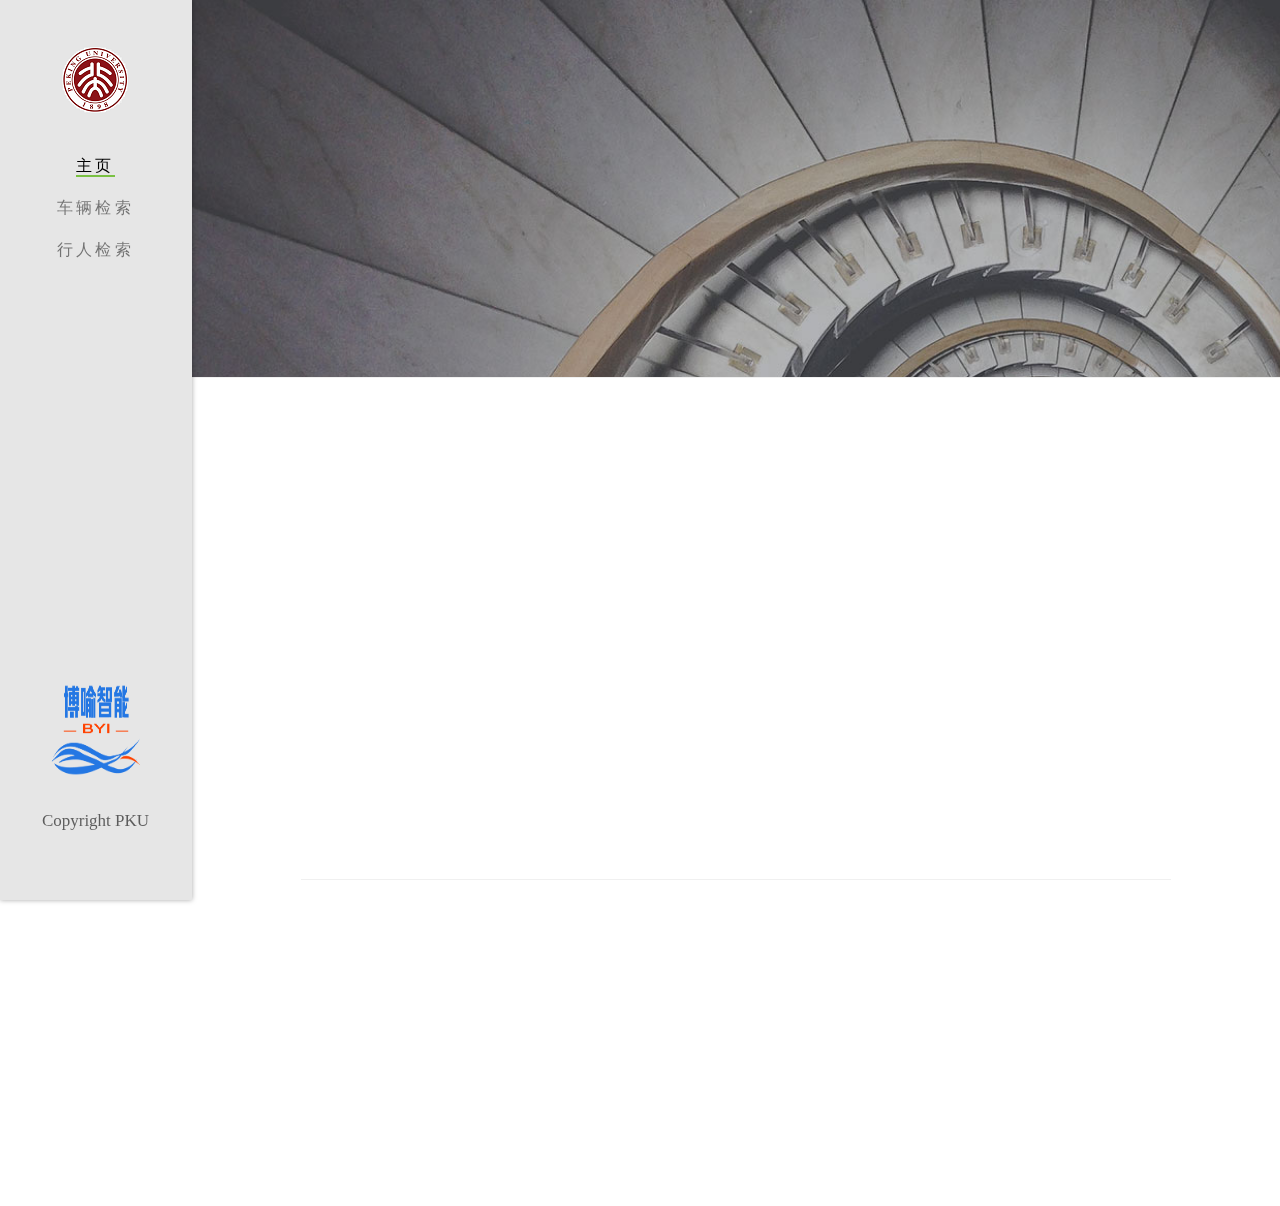
<file: index.html>
<!DOCTYPE html>
<!--[if lt IE 7]>      <html class="no-js lt-ie9 lt-ie8 lt-ie7"> <![endif]-->
<!--[if IE 7]>         <html class="no-js lt-ie9 lt-ie8"> <![endif]-->
<!--[if IE 8]>         <html class="no-js lt-ie9"> <![endif]-->
<!--[if gt IE 8]><!--> <html class="no-js"> <!--<![endif]-->
	<head>
	<meta charset="utf-8">
	<meta http-equiv="X-UA-Compatible" content="IE=edge">
	<title>IDM SYSTEM</title>
	<meta name="viewport" content="width=device-width, initial-scale=1">
	<meta name="description" content="Free HTML5 Website Template by FreeHTML5.co" />
	<meta name="keywords" content="free html5, free template, free bootstrap, free website template, html5, css3, mobile first, responsive" />
  	<!-- Facebook and Twitter integration -->
	<meta property="og:title" content=""/>
	<meta property="og:image" content=""/>
	<meta property="og:url" content=""/>
	<meta property="og:site_name" content=""/>
	<meta property="og:description" content=""/>
	<meta name="twitter:title" content="" />
	<meta name="twitter:image" content="" />
	<meta name="twitter:url" content="" />
	<meta name="twitter:card" content="" />

	<!-- Place favicon.ico and apple-touch-icon.png in the root directory -->
	<link rel="shortcut icon" href="favicon.ico">

	<link href='https://fonts.googleapis.com/css?family=Roboto:400,300,600,400italic,700' rel='stylesheet' type='text/css'>
	<link href='https://fonts.googleapis.com/css?family=Montserrat:400,700' rel='stylesheet' type='text/css'>
	
	<!-- Animate.css -->
	<link rel="stylesheet" href="css/animate.css">
	<!-- Icomoon Icon Fonts-->
	<link rel="stylesheet" href="css/icomoon.css">
	<!-- Bootstrap  -->
	<link rel="stylesheet" href="css/bootstrap.css">
	<!-- Owl Carousel -->
	<link rel="stylesheet" href="css/owl.carousel.min.css">
	<link rel="stylesheet" href="css/owl.theme.default.min.css">
	<!-- Theme style  -->
	<link rel="stylesheet" href="css/style.css">
	<link rel="stylesheet" href="css/cns.css">

	<!-- Modernizr JS -->
	<script src="js/modernizr-2.6.2.min.js"></script>
	<!-- FOR IE9 below -->
	<!--[if lt IE 9]>
	<script src="js/respond.min.js"></script>
	<![endif]-->

	</head>
	<body>
	<div id="fh5co-page">
		<a id="change-contain" href="#" class="js-fh5co-nav-toggle fh5co-nav-toggle"><i></i></a>
		<aside id="fh5co-aside" role="complementary" class="border js-fullheight">

			<h1 id="fh5co-logo"><a href="index.html"><img src="images/logo-colored.png" alt="Free HTML5 Bootstrap Website Template"></a></h1>
			<nav id="fh5co-main-menu" role="navigation">
				<ul>
					<li class="fh5co-active"><a href="index.html">主页</a></li>
					<li><a href="vehicle.html">车辆检索</a></li>
					<li><a href="personMap.html">行人检索</a></li>

				</ul>
			</nav>

			<div class="fh5co-footer" style="margin-bottom: 50px">
				<h1 id="fh5co-boyu-logo">
					<a href="index.html">
						<img src="images/boyu.png" style="width:100px;height: 100px">
					</a>
				</h1>
			</div>

			<div class="fh5co-footer">
				<p>Copyright PKU</p>
				<!--<ul>-->
					<!--<li><a href="#"><i class="icon-facebook"></i></a></li>-->
					<!--<li><a href="#"><i class="icon-twitter"></i></a></li>-->
					<!--<li><a href="#"><i class="icon-instagram"></i></a></li>-->
					<!--<li><a href="#"><i class="icon-linkedin"></i></a></li>-->
				<!--</ul>-->
			</div>

		</aside>


		<div id="fh5co-main">

			<!-- -->
			<div class="fh5co-counters fh5co-border-bottom" style="background-image: url(images/hero.jpg);" data-stellar-background-ratio="0.5" id="counter-animate">
				<div class="fh5co-narrow-content animate-box">
					<div class="row" >
						<div class="col-md-4 text-center">
							<span id="data" class="fh5co-counter js-counter" data-from="0" data-to="2" data-speed="1000" data-refresh-interval="50"></span>
							<span class="fh5co-counter-label" style="font-size: 20px;font-family: 'Droid Sans Mono'">数据库</span>
						</div>
						<div class="col-md-4 text-center">
							<span id="count" class="fh5co-counter js-counter" data-from="0" data-to="10000000" data-speed="1000" data-refresh-interval="50"></span>
							<span class="fh5co-counter-label" style="font-size: 20px;font-family: 'Droid Sans Mono'">图片</span>
						</div>
						<div class="col-md-4 text-center">
							<span class="fh5co-counter js-counter" data-from="0" data-to="15" data-speed="1000" data-refresh-interval="50"></span>
							<span class="fh5co-counter-label" style="font-size: 20px;font-family: 'Droid Sans Mono'">计算次数</span>
						</div>
					</div>
				</div>
			</div>

			<div class="fh5co-narrow-content fh5co-border-bottom">
				<h2 class="fh5co-heading animate-box" data-animate-effect="fadeInLeft">功能介绍</h2>
				<div class="row">
					<div class="col-md-6">
						<div class="fh5co-feature animate-box" data-animate-effect="fadeInLeft">
							<div class="fh5co-icon">
								<i class="icon-strategy"></i>
							</div>
							<div class="fh5co-text">
								<h3>图片列表</h3>
								<p>展示现有索引数据和原始图片数据</p>
							</div>
						</div>
					</div>
					<div class="col-md-6">
						<div class="fh5co-feature animate-box" data-animate-effect="fadeInLeft">
							<div class="fh5co-icon">
								<i class="icon-telescope"></i>
							</div>
							<div class="fh5co-text">
								<h3>图片上传</h3>
								<p>上传图片数据，建立索引</p>
							</div>
						</div>
					</div>
					<div class="col-md-6">
						<div class="fh5co-feature animate-box" data-animate-effect="fadeInLeft">
							<div class="fh5co-icon">
								<i class="icon-circle-compass"></i>
							</div>
							<div class="fh5co-text">
								<h3>检索功能</h3>
								<p>检索和检测图片</p>
							</div>
						</div>
					</div>
				</div>
			</div>

			<div class="fh5co-narrow-content">
				<div class="row">
					<div class="col-md-4 animate-box" data-animate-effect="fadeInLeft">
						<h1 class="fh5co-heading-colored">相关合作和交流</h1>
					</div>
				</div>
				<div class="row">
					<div class="col-md-12 animate-box" data-animate-effect="fadeInLeft" >
						<p class="fh5co-lead"></p>
						<div style="text-align:right">
							<p><a href="#" class="btn btn-primary btn-outline">更多</a></p>
						</div>
					</div>

				</div>
			</div>

		</div>
	</div>

	<!-- jQuery -->
	<script src="js/jquery.min.js"></script>
	<!-- jQuery Easing -->
	<script src="js/jquery.easing.1.3.js"></script>
	<!-- Bootstrap -->
	<script src="js/bootstrap.min.js"></script>
	<!-- Carousel -->
	<script src="js/owl.carousel.min.js"></script>
	<!-- Stellar -->
	<script src="js/jquery.stellar.min.js"></script>
	<!-- Waypoints -->
	<script src="js/jquery.waypoints.min.js"></script>
	<!-- Counters -->
	<script src="js/jquery.countTo.js"></script>
	
	
	<!-- MAIN JS -->
	<script src="js/main.js"></script>
	<script src="dataJs/index.js"></script>
	</body>
</html>
</file>
<file: css/icomoon.css>
@font-face {
    font-family: 'icomoon';
    src:    url('../fonts/icomoon/icomoon.eot?195opb');
    src:    url('../fonts/icomoon/icomoon.eot?195opb#iefix') format('embedded-opentype'),
        url('../fonts/icomoon/icomoon.ttf?195opb') format('truetype'),
        url('../fonts/icomoon/icomoon.woff?195opb') format('woff'),
        url('../fonts/icomoon/icomoon.svg?195opb#icomoon') format('svg');
    font-weight: normal;
    font-style: normal;
}

[class^="icon-"], [class*=" icon-"] {
    /* use !important to prevent issues with browser extensions that change fonts */
    font-family: 'icomoon' !important;
    speak: none;
    font-style: normal;
    font-weight: normal;
    font-variant: normal;
    text-transform: none;
    line-height: 1;

    /* Better Font Rendering =========== */
    -webkit-font-smoothing: antialiased;
    -moz-osx-font-smoothing: grayscale;
}

.icon-glass:before {
    content: "\f000";
}
.icon-music:before {
    content: "\f001";
}
.icon-search:before {
    content: "\f002";
}
.icon-envelope-o:before {
    content: "\f003";
}
.icon-heart:before {
    content: "\f004";
}
.icon-star:before {
    content: "\f005";
}
.icon-star-o:before {
    content: "\f006";
}
.icon-user:before {
    content: "\f007";
}
.icon-film:before {
    content: "\f008";
}
.icon-th-large:before {
    content: "\f009";
}
.icon-th:before {
    content: "\f00a";
}
.icon-th-list:before {
    content: "\f00b";
}
.icon-check:before {
    content: "\f00c";
}
.icon-close:before {
    content: "\f00d";
}
.icon-remove:before {
    content: "\f00d";
}
.icon-times:before {
    content: "\f00d";
}
.icon-search-plus:before {
    content: "\f00e";
}
.icon-search-minus:before {
    content: "\f010";
}
.icon-power-off:before {
    content: "\f011";
}
.icon-signal:before {
    content: "\f012";
}
.icon-cog:before {
    content: "\f013";
}
.icon-gear:before {
    content: "\f013";
}
.icon-trash-o:before {
    content: "\f014";
}
.icon-home:before {
    content: "\f015";
}
.icon-file-o:before {
    content: "\f016";
}
.icon-clock-o:before {
    content: "\f017";
}
.icon-road:before {
    content: "\f018";
}
.icon-download:before {
    content: "\f019";
}
.icon-arrow-circle-o-down:before {
    content: "\f01a";
}
.icon-arrow-circle-o-up:before {
    content: "\f01b";
}
.icon-inbox:before {
    content: "\f01c";
}
.icon-play-circle-o:before {
    content: "\f01d";
}
.icon-repeat:before {
    content: "\f01e";
}
.icon-rotate-right:before {
    content: "\f01e";
}
.icon-refresh:before {
    content: "\f021";
}
.icon-list-alt:before {
    content: "\f022";
}
.icon-lock:before {
    content: "\f023";
}
.icon-flag:before {
    content: "\f024";
}
.icon-headphones:before {
    content: "\f025";
}
.icon-volume-off:before {
    content: "\f026";
}
.icon-volume-down:before {
    content: "\f027";
}
.icon-volume-up:before {
    content: "\f028";
}
.icon-qrcode:before {
    content: "\f029";
}
.icon-barcode:before {
    content: "\f02a";
}
.icon-tag:before {
    content: "\f02b";
}
.icon-tags:before {
    content: "\f02c";
}
.icon-book:before {
    content: "\f02d";
}
.icon-bookmark:before {
    content: "\f02e";
}
.icon-print:before {
    content: "\f02f";
}
.icon-camera:before {
    content: "\f030";
}
.icon-font:before {
    content: "\f031";
}
.icon-bold:before {
    content: "\f032";
}
.icon-italic:before {
    content: "\f033";
}
.icon-text-height:before {
    content: "\f034";
}
.icon-text-width:before {
    content: "\f035";
}
.icon-align-left:before {
    content: "\f036";
}
.icon-align-center:before {
    content: "\f037";
}
.icon-align-right:before {
    content: "\f038";
}
.icon-align-justify:before {
    content: "\f039";
}
.icon-list:before {
    content: "\f03a";
}
.icon-dedent:before {
    content: "\f03b";
}
.icon-outdent:before {
    content: "\f03b";
}
.icon-indent:before {
    content: "\f03c";
}
.icon-video-camera:before {
    content: "\f03d";
}
.icon-image:before {
    content: "\f03e";
}
.icon-photo:before {
    content: "\f03e";
}
.icon-picture-o:before {
    content: "\f03e";
}
.icon-pencil:before {
    content: "\f040";
}
.icon-map-marker:before {
    content: "\f041";
}
.icon-adjust:before {
    content: "\f042";
}
.icon-tint:before {
    content: "\f043";
}
.icon-edit:before {
    content: "\f044";
}
.icon-pencil-square-o:before {
    content: "\f044";
}
.icon-share-square-o:before {
    content: "\f045";
}
.icon-check-square-o:before {
    content: "\f046";
}
.icon-arrows:before {
    content: "\f047";
}
.icon-step-backward:before {
    content: "\f048";
}
.icon-fast-backward:before {
    content: "\f049";
}
.icon-backward:before {
    content: "\f04a";
}
.icon-play:before {
    content: "\f04b";
}
.icon-pause:before {
    content: "\f04c";
}
.icon-stop:before {
    content: "\f04d";
}
.icon-forward:before {
    content: "\f04e";
}
.icon-fast-forward:before {
    content: "\f050";
}
.icon-step-forward:before {
    content: "\f051";
}
.icon-eject:before {
    content: "\f052";
}
.icon-chevron-left:before {
    content: "\f053";
}
.icon-chevron-right:before {
    content: "\f054";
}
.icon-plus-circle:before {
    content: "\f055";
}
.icon-minus-circle:before {
    content: "\f056";
}
.icon-times-circle:before {
    content: "\f057";
}
.icon-check-circle:before {
    content: "\f058";
}
.icon-question-circle:before {
    content: "\f059";
}
.icon-info-circle:before {
    content: "\f05a";
}
.icon-crosshairs:before {
    content: "\f05b";
}
.icon-times-circle-o:before {
    content: "\f05c";
}
.icon-check-circle-o:before {
    content: "\f05d";
}
.icon-ban:before {
    content: "\f05e";
}
.icon-arrow-left:before {
    content: "\f060";
}
.icon-arrow-right:before {
    content: "\f061";
}
.icon-arrow-up:before {
    content: "\f062";
}
.icon-arrow-down:before {
    content: "\f063";
}
.icon-mail-forward:before {
    content: "\f064";
}
.icon-share:before {
    content: "\f064";
}
.icon-expand:before {
    content: "\f065";
}
.icon-compress:before {
    content: "\f066";
}
.icon-plus:before {
    content: "\f067";
}
.icon-minus:before {
    content: "\f068";
}
.icon-asterisk:before {
    content: "\f069";
}
.icon-exclamation-circle:before {
    content: "\f06a";
}
.icon-gift:before {
    content: "\f06b";
}
.icon-leaf:before {
    content: "\f06c";
}
.icon-fire:before {
    content: "\f06d";
}
.icon-eye:before {
    content: "\f06e";
}
.icon-eye-slash:before {
    content: "\f070";
}
.icon-exclamation-triangle:before {
    content: "\f071";
}
.icon-warning:before {
    content: "\f071";
}
.icon-plane:before {
    content: "\f072";
}
.icon-calendar:before {
    content: "\f073";
}
.icon-random:before {
    content: "\f074";
}
.icon-comment:before {
    content: "\f075";
}
.icon-magnet:before {
    content: "\f076";
}
.icon-chevron-up:before {
    content: "\f077";
}
.icon-chevron-down:before {
    content: "\f078";
}
.icon-retweet:before {
    content: "\f079";
}
.icon-shopping-cart:before {
    content: "\f07a";
}
.icon-folder:before {
    content: "\f07b";
}
.icon-folder-open:before {
    content: "\f07c";
}
.icon-arrows-v:before {
    content: "\f07d";
}
.icon-arrows-h:before {
    content: "\f07e";
}
.icon-bar-chart:before {
    content: "\f080";
}
.icon-bar-chart-o:before {
    content: "\f080";
}
.icon-twitter-square:before {
    content: "\f081";
}
.icon-facebook-square:before {
    content: "\f082";
}
.icon-camera-retro:before {
    content: "\f083";
}
.icon-key:before {
    content: "\f084";
}
.icon-cogs:before {
    content: "\f085";
}
.icon-gears:before {
    content: "\f085";
}
.icon-comments:before {
    content: "\f086";
}
.icon-thumbs-o-up:before {
    content: "\f087";
}
.icon-thumbs-o-down:before {
    content: "\f088";
}
.icon-star-half:before {
    content: "\f089";
}
.icon-heart-o:before {
    content: "\f08a";
}
.icon-sign-out:before {
    content: "\f08b";
}
.icon-linkedin-square:before {
    content: "\f08c";
}
.icon-thumb-tack:before {
    content: "\f08d";
}
.icon-external-link:before {
    content: "\f08e";
}
.icon-sign-in:before {
    content: "\f090";
}
.icon-trophy:before {
    content: "\f091";
}
.icon-github-square:before {
    content: "\f092";
}
.icon-upload:before {
    content: "\f093";
}
.icon-lemon-o:before {
    content: "\f094";
}
.icon-phone:before {
    content: "\f095";
}
.icon-square-o:before {
    content: "\f096";
}
.icon-bookmark-o:before {
    content: "\f097";
}
.icon-phone-square:before {
    content: "\f098";
}
.icon-twitter:before {
    content: "\f099";
}
.icon-facebook:before {
    content: "\f09a";
}
.icon-facebook-f:before {
    content: "\f09a";
}
.icon-github:before {
    content: "\f09b";
}
.icon-unlock:before {
    content: "\f09c";
}
.icon-credit-card:before {
    content: "\f09d";
}
.icon-feed:before {
    content: "\f09e";
}
.icon-rss:before {
    content: "\f09e";
}
.icon-hdd-o:before {
    content: "\f0a0";
}
.icon-bullhorn:before {
    content: "\f0a1";
}
.icon-bell-o:before {
    content: "\f0a2";
}
.icon-certificate:before {
    content: "\f0a3";
}
.icon-hand-o-right:before {
    content: "\f0a4";
}
.icon-hand-o-left:before {
    content: "\f0a5";
}
.icon-hand-o-up:before {
    content: "\f0a6";
}
.icon-hand-o-down:before {
    content: "\f0a7";
}
.icon-arrow-circle-left:before {
    content: "\f0a8";
}
.icon-arrow-circle-right:before {
    content: "\f0a9";
}
.icon-arrow-circle-up:before {
    content: "\f0aa";
}
.icon-arrow-circle-down:before {
    content: "\f0ab";
}
.icon-globe:before {
    content: "\f0ac";
}
.icon-wrench:before {
    content: "\f0ad";
}
.icon-tasks:before {
    content: "\f0ae";
}
.icon-filter:before {
    content: "\f0b0";
}
.icon-briefcase:before {
    content: "\f0b1";
}
.icon-arrows-alt:before {
    content: "\f0b2";
}
.icon-group:before {
    content: "\f0c0";
}
.icon-users:before {
    content: "\f0c0";
}
.icon-chain:before {
    content: "\f0c1";
}
.icon-link:before {
    content: "\f0c1";
}
.icon-cloud:before {
    content: "\f0c2";
}
.icon-flask:before {
    content: "\f0c3";
}
.icon-cut:before {
    content: "\f0c4";
}
.icon-scissors:before {
    content: "\f0c4";
}
.icon-copy:before {
    content: "\f0c5";
}
.icon-files-o:before {
    content: "\f0c5";
}
.icon-paperclip:before {
    content: "\f0c6";
}
.icon-floppy-o:before {
    content: "\f0c7";
}
.icon-save:before {
    content: "\f0c7";
}
.icon-square:before {
    content: "\f0c8";
}
.icon-bars:before {
    content: "\f0c9";
}
.icon-navicon:before {
    content: "\f0c9";
}
.icon-reorder:before {
    content: "\f0c9";
}
.icon-list-ul:before {
    content: "\f0ca";
}
.icon-list-ol:before {
    content: "\f0cb";
}
.icon-strikethrough:before {
    content: "\f0cc";
}
.icon-underline:before {
    content: "\f0cd";
}
.icon-table:before {
    content: "\f0ce";
}
.icon-magic:before {
    content: "\f0d0";
}
.icon-truck:before {
    content: "\f0d1";
}
.icon-pinterest:before {
    content: "\f0d2";
}
.icon-pinterest-square:before {
    content: "\f0d3";
}
.icon-google-plus-square:before {
    content: "\f0d4";
}
.icon-google-plus:before {
    content: "\f0d5";
}
.icon-money:before {
    content: "\f0d6";
}
.icon-caret-down:before {
    content: "\f0d7";
}
.icon-caret-up:before {
    content: "\f0d8";
}
.icon-caret-left:before {
    content: "\f0d9";
}
.icon-caret-right:before {
    content: "\f0da";
}
.icon-columns:before {
    content: "\f0db";
}
.icon-sort:before {
    content: "\f0dc";
}
.icon-unsorted:before {
    content: "\f0dc";
}
.icon-sort-desc:before {
    content: "\f0dd";
}
.icon-sort-down:before {
    content: "\f0dd";
}
.icon-sort-asc:before {
    content: "\f0de";
}
.icon-sort-up:before {
    content: "\f0de";
}
.icon-envelope:before {
    content: "\f0e0";
}
.icon-linkedin:before {
    content: "\f0e1";
}
.icon-rotate-left:before {
    content: "\f0e2";
}
.icon-undo:before {
    content: "\f0e2";
}
.icon-gavel:before {
    content: "\f0e3";
}
.icon-legal:before {
    content: "\f0e3";
}
.icon-dashboard:before {
    content: "\f0e4";
}
.icon-tachometer:before {
    content: "\f0e4";
}
.icon-comment-o:before {
    content: "\f0e5";
}
.icon-comments-o:before {
    content: "\f0e6";
}
.icon-bolt:before {
    content: "\f0e7";
}
.icon-flash:before {
    content: "\f0e7";
}
.icon-sitemap:before {
    content: "\f0e8";
}
.icon-umbrella:before {
    content: "\f0e9";
}
.icon-clipboard:before {
    content: "\f0ea";
}
.icon-paste:before {
    content: "\f0ea";
}
.icon-lightbulb-o:before {
    content: "\f0eb";
}
.icon-exchange:before {
    content: "\f0ec";
}
.icon-cloud-download:before {
    content: "\f0ed";
}
.icon-cloud-upload:before {
    content: "\f0ee";
}
.icon-user-md:before {
    content: "\f0f0";
}
.icon-stethoscope:before {
    content: "\f0f1";
}
.icon-suitcase:before {
    content: "\f0f2";
}
.icon-bell:before {
    content: "\f0f3";
}
.icon-coffee:before {
    content: "\f0f4";
}
.icon-cutlery:before {
    content: "\f0f5";
}
.icon-file-text-o:before {
    content: "\f0f6";
}
.icon-building-o:before {
    content: "\f0f7";
}
.icon-hospital-o:before {
    content: "\f0f8";
}
.icon-ambulance:before {
    content: "\f0f9";
}
.icon-medkit:before {
    content: "\f0fa";
}
.icon-fighter-jet:before {
    content: "\f0fb";
}
.icon-beer:before {
    content: "\f0fc";
}
.icon-h-square:before {
    content: "\f0fd";
}
.icon-plus-square:before {
    content: "\f0fe";
}
.icon-angle-double-left:before {
    content: "\f100";
}
.icon-angle-double-right:before {
    content: "\f101";
}
.icon-angle-double-up:before {
    content: "\f102";
}
.icon-angle-double-down:before {
    content: "\f103";
}
.icon-angle-left:before {
    content: "\f104";
}
.icon-angle-right:before {
    content: "\f105";
}
.icon-angle-up:before {
    content: "\f106";
}
.icon-angle-down:before {
    content: "\f107";
}
.icon-desktop:before {
    content: "\f108";
}
.icon-laptop:before {
    content: "\f109";
}
.icon-tablet:before {
    content: "\f10a";
}
.icon-mobile:before {
    content: "\f10b";
}
.icon-mobile-phone:before {
    content: "\f10b";
}
.icon-circle-o:before {
    content: "\f10c";
}
.icon-quote-left:before {
    content: "\f10d";
}
.icon-quote-right:before {
    content: "\f10e";
}
.icon-spinner:before {
    content: "\f110";
}
.icon-circle:before {
    content: "\f111";
}
.icon-mail-reply:before {
    content: "\f112";
}
.icon-reply:before {
    content: "\f112";
}
.icon-github-alt:before {
    content: "\f113";
}
.icon-folder-o:before {
    content: "\f114";
}
.icon-folder-open-o:before {
    content: "\f115";
}
.icon-smile-o:before {
    content: "\f118";
}
.icon-frown-o:before {
    content: "\f119";
}
.icon-meh-o:before {
    content: "\f11a";
}
.icon-gamepad:before {
    content: "\f11b";
}
.icon-keyboard-o:before {
    content: "\f11c";
}
.icon-flag-o:before {
    content: "\f11d";
}
.icon-flag-checkered:before {
    content: "\f11e";
}
.icon-terminal:before {
    content: "\f120";
}
.icon-code:before {
    content: "\f121";
}
.icon-mail-reply-all:before {
    content: "\f122";
}
.icon-reply-all:before {
    content: "\f122";
}
.icon-star-half-empty:before {
    content: "\f123";
}
.icon-star-half-full:before {
    content: "\f123";
}
.icon-star-half-o:before {
    content: "\f123";
}
.icon-location-arrow:before {
    content: "\f124";
}
.icon-crop:before {
    content: "\f125";
}
.icon-code-fork:before {
    content: "\f126";
}
.icon-chain-broken:before {
    content: "\f127";
}
.icon-unlink:before {
    content: "\f127";
}
.icon-question:before {
    content: "\f128";
}
.icon-info:before {
    content: "\f129";
}
.icon-exclamation:before {
    content: "\f12a";
}
.icon-superscript:before {
    content: "\f12b";
}
.icon-subscript:before {
    content: "\f12c";
}
.icon-eraser:before {
    content: "\f12d";
}
.icon-puzzle-piece:before {
    content: "\f12e";
}
.icon-microphone:before {
    content: "\f130";
}
.icon-microphone-slash:before {
    content: "\f131";
}
.icon-shield:before {
    content: "\f132";
}
.icon-calendar-o:before {
    content: "\f133";
}
.icon-fire-extinguisher:before {
    content: "\f134";
}
.icon-rocket:before {
    content: "\f135";
}
.icon-maxcdn:before {
    content: "\f136";
}
.icon-chevron-circle-left:before {
    content: "\f137";
}
.icon-chevron-circle-right:before {
    content: "\f138";
}
.icon-chevron-circle-up:before {
    content: "\f139";
}
.icon-chevron-circle-down:before {
    content: "\f13a";
}
.icon-html5:before {
    content: "\f13b";
}
.icon-css3:before {
    content: "\f13c";
}
.icon-anchor:before {
    content: "\f13d";
}
.icon-unlock-alt:before {
    content: "\f13e";
}
.icon-bullseye:before {
    content: "\f140";
}
.icon-ellipsis-h:before {
    content: "\f141";
}
.icon-ellipsis-v:before {
    content: "\f142";
}
.icon-rss-square:before {
    content: "\f143";
}
.icon-play-circle:before {
    content: "\f144";
}
.icon-ticket:before {
    content: "\f145";
}
.icon-minus-square:before {
    content: "\f146";
}
.icon-minus-square-o:before {
    content: "\f147";
}
.icon-level-up:before {
    content: "\f148";
}
.icon-level-down:before {
    content: "\f149";
}
.icon-check-square:before {
    content: "\f14a";
}
.icon-pencil-square:before {
    content: "\f14b";
}
.icon-external-link-square:before {
    content: "\f14c";
}
.icon-share-square:before {
    content: "\f14d";
}
.icon-compass:before {
    content: "\f14e";
}
.icon-caret-square-o-down:before {
    content: "\f150";
}
.icon-toggle-down:before {
    content: "\f150";
}
.icon-caret-square-o-up:before {
    content: "\f151";
}
.icon-toggle-up:before {
    content: "\f151";
}
.icon-caret-square-o-right:before {
    content: "\f152";
}
.icon-toggle-right:before {
    content: "\f152";
}
.icon-eur:before {
    content: "\f153";
}
.icon-euro:before {
    content: "\f153";
}
.icon-gbp:before {
    content: "\f154";
}
.icon-dollar:before {
    content: "\f155";
}
.icon-usd:before {
    content: "\f155";
}
.icon-inr:before {
    content: "\f156";
}
.icon-rupee:before {
    content: "\f156";
}
.icon-cny:before {
    content: "\f157";
}
.icon-jpy:before {
    content: "\f157";
}
.icon-rmb:before {
    content: "\f157";
}
.icon-yen:before {
    content: "\f157";
}
.icon-rouble:before {
    content: "\f158";
}
.icon-rub:before {
    content: "\f158";
}
.icon-ruble:before {
    content: "\f158";
}
.icon-krw:before {
    content: "\f159";
}
.icon-won:before {
    content: "\f159";
}
.icon-bitcoin:before {
    content: "\f15a";
}
.icon-btc:before {
    content: "\f15a";
}
.icon-file:before {
    content: "\f15b";
}
.icon-file-text:before {
    content: "\f15c";
}
.icon-sort-alpha-asc:before {
    content: "\f15d";
}
.icon-sort-alpha-desc:before {
    content: "\f15e";
}
.icon-sort-amount-asc:before {
    content: "\f160";
}
.icon-sort-amount-desc:before {
    content: "\f161";
}
.icon-sort-numeric-asc:before {
    content: "\f162";
}
.icon-sort-numeric-desc:before {
    content: "\f163";
}
.icon-thumbs-up:before {
    content: "\f164";
}
.icon-thumbs-down:before {
    content: "\f165";
}
.icon-youtube-square:before {
    content: "\f166";
}
.icon-youtube:before {
    content: "\f167";
}
.icon-xing:before {
    content: "\f168";
}
.icon-xing-square:before {
    content: "\f169";
}
.icon-youtube-play:before {
    content: "\f16a";
}
.icon-dropbox:before {
    content: "\f16b";
}
.icon-stack-overflow:before {
    content: "\f16c";
}
.icon-instagram:before {
    content: "\f16d";
}
.icon-flickr:before {
    content: "\f16e";
}
.icon-adn:before {
    content: "\f170";
}
.icon-bitbucket:before {
    content: "\f171";
}
.icon-bitbucket-square:before {
    content: "\f172";
}
.icon-tumblr:before {
    content: "\f173";
}
.icon-tumblr-square:before {
    content: "\f174";
}
.icon-long-arrow-down:before {
    content: "\f175";
}
.icon-long-arrow-up:before {
    content: "\f176";
}
.icon-long-arrow-left:before {
    content: "\f177";
}
.icon-long-arrow-right:before {
    content: "\f178";
}
.icon-apple:before {
    content: "\f179";
}
.icon-windows:before {
    content: "\f17a";
}
.icon-android:before {
    content: "\f17b";
}
.icon-linux:before {
    content: "\f17c";
}
.icon-dribbble:before {
    content: "\f17d";
}
.icon-skype:before {
    content: "\f17e";
}
.icon-foursquare:before {
    content: "\f180";
}
.icon-trello:before {
    content: "\f181";
}
.icon-female:before {
    content: "\f182";
}
.icon-male:before {
    content: "\f183";
}
.icon-gittip:before {
    content: "\f184";
}
.icon-gratipay:before {
    content: "\f184";
}
.icon-sun-o:before {
    content: "\f185";
}
.icon-moon-o:before {
    content: "\f186";
}
.icon-archive:before {
    content: "\f187";
}
.icon-bug:before {
    content: "\f188";
}
.icon-vk:before {
    content: "\f189";
}
.icon-weibo:before {
    content: "\f18a";
}
.icon-renren:before {
    content: "\f18b";
}
.icon-pagelines:before {
    content: "\f18c";
}
.icon-stack-exchange:before {
    content: "\f18d";
}
.icon-arrow-circle-o-right:before {
    content: "\f18e";
}
.icon-arrow-circle-o-left:before {
    content: "\f190";
}
.icon-caret-square-o-left:before {
    content: "\f191";
}
.icon-toggle-left:before {
    content: "\f191";
}
.icon-dot-circle-o:before {
    content: "\f192";
}
.icon-wheelchair:before {
    content: "\f193";
}
.icon-vimeo-square:before {
    content: "\f194";
}
.icon-try:before {
    content: "\f195";
}
.icon-turkish-lira:before {
    content: "\f195";
}
.icon-plus-square-o:before {
    content: "\f196";
}
.icon-space-shuttle:before {
    content: "\f197";
}
.icon-slack:before {
    content: "\f198";
}
.icon-envelope-square:before {
    content: "\f199";
}
.icon-wordpress:before {
    content: "\f19a";
}
.icon-openid:before {
    content: "\f19b";
}
.icon-bank:before {
    content: "\f19c";
}
.icon-institution:before {
    content: "\f19c";
}
.icon-university:before {
    content: "\f19c";
}
.icon-graduation-cap:before {
    content: "\f19d";
}
.icon-mortar-board:before {
    content: "\f19d";
}
.icon-yahoo:before {
    content: "\f19e";
}
.icon-google:before {
    content: "\f1a0";
}
.icon-reddit:before {
    content: "\f1a1";
}
.icon-reddit-square:before {
    content: "\f1a2";
}
.icon-stumbleupon-circle:before {
    content: "\f1a3";
}
.icon-stumbleupon:before {
    content: "\f1a4";
}
.icon-delicious:before {
    content: "\f1a5";
}
.icon-digg:before {
    content: "\f1a6";
}
.icon-pied-piper-pp:before {
    content: "\f1a7";
}
.icon-pied-piper-alt:before {
    content: "\f1a8";
}
.icon-drupal:before {
    content: "\f1a9";
}
.icon-joomla:before {
    content: "\f1aa";
}
.icon-language:before {
    content: "\f1ab";
}
.icon-fax:before {
    content: "\f1ac";
}
.icon-building:before {
    content: "\f1ad";
}
.icon-child:before {
    content: "\f1ae";
}
.icon-paw:before {
    content: "\f1b0";
}
.icon-spoon:before {
    content: "\f1b1";
}
.icon-cube:before {
    content: "\f1b2";
}
.icon-cubes:before {
    content: "\f1b3";
}
.icon-behance:before {
    content: "\f1b4";
}
.icon-behance-square:before {
    content: "\f1b5";
}
.icon-steam:before {
    content: "\f1b6";
}
.icon-steam-square:before {
    content: "\f1b7";
}
.icon-recycle:before {
    content: "\f1b8";
}
.icon-automobile:before {
    content: "\f1b9";
}
.icon-car:before {
    content: "\f1b9";
}
.icon-cab:before {
    content: "\f1ba";
}
.icon-taxi:before {
    content: "\f1ba";
}
.icon-tree:before {
    content: "\f1bb";
}
.icon-spotify:before {
    content: "\f1bc";
}
.icon-deviantart:before {
    content: "\f1bd";
}
.icon-soundcloud:before {
    content: "\f1be";
}
.icon-database:before {
    content: "\f1c0";
}
.icon-file-pdf-o:before {
    content: "\f1c1";
}
.icon-file-word-o:before {
    content: "\f1c2";
}
.icon-file-excel-o:before {
    content: "\f1c3";
}
.icon-file-powerpoint-o:before {
    content: "\f1c4";
}
.icon-file-image-o:before {
    content: "\f1c5";
}
.icon-file-photo-o:before {
    content: "\f1c5";
}
.icon-file-picture-o:before {
    content: "\f1c5";
}
.icon-file-archive-o:before {
    content: "\f1c6";
}
.icon-file-zip-o:before {
    content: "\f1c6";
}
.icon-file-audio-o:before {
    content: "\f1c7";
}
.icon-file-sound-o:before {
    content: "\f1c7";
}
.icon-file-movie-o:before {
    content: "\f1c8";
}
.icon-file-video-o:before {
    content: "\f1c8";
}
.icon-file-code-o:before {
    content: "\f1c9";
}
.icon-vine:before {
    content: "\f1ca";
}
.icon-codepen:before {
    content: "\f1cb";
}
.icon-jsfiddle:before {
    content: "\f1cc";
}
.icon-life-bouy:before {
    content: "\f1cd";
}
.icon-life-buoy:before {
    content: "\f1cd";
}
.icon-life-ring:before {
    content: "\f1cd";
}
.icon-life-saver:before {
    content: "\f1cd";
}
.icon-support:before {
    content: "\f1cd";
}
.icon-circle-o-notch:before {
    content: "\f1ce";
}
.icon-ra:before {
    content: "\f1d0";
}
.icon-rebel:before {
    content: "\f1d0";
}
.icon-resistance:before {
    content: "\f1d0";
}
.icon-empire:before {
    content: "\f1d1";
}
.icon-ge:before {
    content: "\f1d1";
}
.icon-git-square:before {
    content: "\f1d2";
}
.icon-git:before {
    content: "\f1d3";
}
.icon-hacker-news:before {
    content: "\f1d4";
}
.icon-y-combinator-square:before {
    content: "\f1d4";
}
.icon-yc-square:before {
    content: "\f1d4";
}
.icon-tencent-weibo:before {
    content: "\f1d5";
}
.icon-qq:before {
    content: "\f1d6";
}
.icon-wechat:before {
    content: "\f1d7";
}
.icon-weixin:before {
    content: "\f1d7";
}
.icon-paper-plane:before {
    content: "\f1d8";
}
.icon-send:before {
    content: "\f1d8";
}
.icon-paper-plane-o:before {
    content: "\f1d9";
}
.icon-send-o:before {
    content: "\f1d9";
}
.icon-history:before {
    content: "\f1da";
}
.icon-circle-thin:before {
    content: "\f1db";
}
.icon-header:before {
    content: "\f1dc";
}
.icon-paragraph:before {
    content: "\f1dd";
}
.icon-sliders:before {
    content: "\f1de";
}
.icon-share-alt:before {
    content: "\f1e0";
}
.icon-share-alt-square:before {
    content: "\f1e1";
}
.icon-bomb:before {
    content: "\f1e2";
}
.icon-futbol-o:before {
    content: "\f1e3";
}
.icon-soccer-ball-o:before {
    content: "\f1e3";
}
.icon-tty:before {
    content: "\f1e4";
}
.icon-binoculars:before {
    content: "\f1e5";
}
.icon-plug:before {
    content: "\f1e6";
}
.icon-slideshare:before {
    content: "\f1e7";
}
.icon-twitch:before {
    content: "\f1e8";
}
.icon-yelp:before {
    content: "\f1e9";
}
.icon-newspaper-o:before {
    content: "\f1ea";
}
.icon-wifi:before {
    content: "\f1eb";
}
.icon-calculator:before {
    content: "\f1ec";
}
.icon-paypal:before {
    content: "\f1ed";
}
.icon-google-wallet:before {
    content: "\f1ee";
}
.icon-cc-visa:before {
    content: "\f1f0";
}
.icon-cc-mastercard:before {
    content: "\f1f1";
}
.icon-cc-discover:before {
    content: "\f1f2";
}
.icon-cc-amex:before {
    content: "\f1f3";
}
.icon-cc-paypal:before {
    content: "\f1f4";
}
.icon-cc-stripe:before {
    content: "\f1f5";
}
.icon-bell-slash:before {
    content: "\f1f6";
}
.icon-bell-slash-o:before {
    content: "\f1f7";
}
.icon-trash:before {
    content: "\f1f8";
}
.icon-copyright:before {
    content: "\f1f9";
}
.icon-at:before {
    content: "\f1fa";
}
.icon-eyedropper:before {
    content: "\f1fb";
}
.icon-paint-brush:before {
    content: "\f1fc";
}
.icon-birthday-cake:before {
    content: "\f1fd";
}
.icon-area-chart:before {
    content: "\f1fe";
}
.icon-pie-chart:before {
    content: "\f200";
}
.icon-line-chart:before {
    content: "\f201";
}
.icon-lastfm:before {
    content: "\f202";
}
.icon-lastfm-square:before {
    content: "\f203";
}
.icon-toggle-off:before {
    content: "\f204";
}
.icon-toggle-on:before {
    content: "\f205";
}
.icon-bicycle:before {
    content: "\f206";
}
.icon-bus:before {
    content: "\f207";
}
.icon-ioxhost:before {
    content: "\f208";
}
.icon-angellist:before {
    content: "\f209";
}
.icon-cc:before {
    content: "\f20a";
}
.icon-ils:before {
    content: "\f20b";
}
.icon-shekel:before {
    content: "\f20b";
}
.icon-sheqel:before {
    content: "\f20b";
}
.icon-meanpath:before {
    content: "\f20c";
}
.icon-buysellads:before {
    content: "\f20d";
}
.icon-connectdevelop:before {
    content: "\f20e";
}
.icon-dashcube:before {
    content: "\f210";
}
.icon-forumbee:before {
    content: "\f211";
}
.icon-leanpub:before {
    content: "\f212";
}
.icon-sellsy:before {
    content: "\f213";
}
.icon-shirtsinbulk:before {
    content: "\f214";
}
.icon-simplybuilt:before {
    content: "\f215";
}
.icon-skyatlas:before {
    content: "\f216";
}
.icon-cart-plus:before {
    content: "\f217";
}
.icon-cart-arrow-down:before {
    content: "\f218";
}
.icon-diamond:before {
    content: "\f219";
}
.icon-ship:before {
    content: "\f21a";
}
.icon-user-secret:before {
    content: "\f21b";
}
.icon-motorcycle:before {
    content: "\f21c";
}
.icon-street-view:before {
    content: "\f21d";
}
.icon-heartbeat:before {
    content: "\f21e";
}
.icon-venus:before {
    content: "\f221";
}
.icon-mars:before {
    content: "\f222";
}
.icon-mercury:before {
    content: "\f223";
}
.icon-intersex:before {
    content: "\f224";
}
.icon-transgender:before {
    content: "\f224";
}
.icon-transgender-alt:before {
    content: "\f225";
}
.icon-venus-double:before {
    content: "\f226";
}
.icon-mars-double:before {
    content: "\f227";
}
.icon-venus-mars:before {
    content: "\f228";
}
.icon-mars-stroke:before {
    content: "\f229";
}
.icon-mars-stroke-v:before {
    content: "\f22a";
}
.icon-mars-stroke-h:before {
    content: "\f22b";
}
.icon-neuter:before {
    content: "\f22c";
}
.icon-genderless:before {
    content: "\f22d";
}
.icon-facebook-official:before {
    content: "\f230";
}
.icon-pinterest-p:before {
    content: "\f231";
}
.icon-whatsapp:before {
    content: "\f232";
}
.icon-server:before {
    content: "\f233";
}
.icon-user-plus:before {
    content: "\f234";
}
.icon-user-times:before {
    content: "\f235";
}
.icon-bed:before {
    content: "\f236";
}
.icon-hotel:before {
    content: "\f236";
}
.icon-viacoin:before {
    content: "\f237";
}
.icon-train:before {
    content: "\f238";
}
.icon-subway:before {
    content: "\f239";
}
.icon-medium:before {
    content: "\f23a";
}
.icon-y-combinator:before {
    content: "\f23b";
}
.icon-yc:before {
    content: "\f23b";
}
.icon-optin-monster:before {
    content: "\f23c";
}
.icon-opencart:before {
    content: "\f23d";
}
.icon-expeditedssl:before {
    content: "\f23e";
}
.icon-battery-4:before {
    content: "\f240";
}
.icon-battery-full:before {
    content: "\f240";
}
.icon-battery-3:before {
    content: "\f241";
}
.icon-battery-three-quarters:before {
    content: "\f241";
}
.icon-battery-2:before {
    content: "\f242";
}
.icon-battery-half:before {
    content: "\f242";
}
.icon-battery-1:before {
    content: "\f243";
}
.icon-battery-quarter:before {
    content: "\f243";
}
.icon-battery-0:before {
    content: "\f244";
}
.icon-battery-empty:before {
    content: "\f244";
}
.icon-mouse-pointer:before {
    content: "\f245";
}
.icon-i-cursor:before {
    content: "\f246";
}
.icon-object-group:before {
    content: "\f247";
}
.icon-object-ungroup:before {
    content: "\f248";
}
.icon-sticky-note:before {
    content: "\f249";
}
.icon-sticky-note-o:before {
    content: "\f24a";
}
.icon-cc-jcb:before {
    content: "\f24b";
}
.icon-cc-diners-club:before {
    content: "\f24c";
}
.icon-clone:before {
    content: "\f24d";
}
.icon-balance-scale:before {
    content: "\f24e";
}
.icon-hourglass-o:before {
    content: "\f250";
}
.icon-hourglass-1:before {
    content: "\f251";
}
.icon-hourglass-start:before {
    content: "\f251";
}
.icon-hourglass-2:before {
    content: "\f252";
}
.icon-hourglass-half:before {
    content: "\f252";
}
.icon-hourglass-3:before {
    content: "\f253";
}
.icon-hourglass-end:before {
    content: "\f253";
}
.icon-hourglass:before {
    content: "\f254";
}
.icon-hand-grab-o:before {
    content: "\f255";
}
.icon-hand-rock-o:before {
    content: "\f255";
}
.icon-hand-paper-o:before {
    content: "\f256";
}
.icon-hand-stop-o:before {
    content: "\f256";
}
.icon-hand-scissors-o:before {
    content: "\f257";
}
.icon-hand-lizard-o:before {
    content: "\f258";
}
.icon-hand-spock-o:before {
    content: "\f259";
}
.icon-hand-pointer-o:before {
    content: "\f25a";
}
.icon-hand-peace-o:before {
    content: "\f25b";
}
.icon-trademark:before {
    content: "\f25c";
}
.icon-registered:before {
    content: "\f25d";
}
.icon-creative-commons:before {
    content: "\f25e";
}
.icon-gg:before {
    content: "\f260";
}
.icon-gg-circle:before {
    content: "\f261";
}
.icon-tripadvisor:before {
    content: "\f262";
}
.icon-odnoklassniki:before {
    content: "\f263";
}
.icon-odnoklassniki-square:before {
    content: "\f264";
}
.icon-get-pocket:before {
    content: "\f265";
}
.icon-wikipedia-w:before {
    content: "\f266";
}
.icon-safari:before {
    content: "\f267";
}
.icon-chrome:before {
    content: "\f268";
}
.icon-firefox:before {
    content: "\f269";
}
.icon-opera:before {
    content: "\f26a";
}
.icon-internet-explorer:before {
    content: "\f26b";
}
.icon-television:before {
    content: "\f26c";
}
.icon-tv:before {
    content: "\f26c";
}
.icon-contao:before {
    content: "\f26d";
}
.icon-500px:before {
    content: "\f26e";
}
.icon-amazon:before {
    content: "\f270";
}
.icon-calendar-plus-o:before {
    content: "\f271";
}
.icon-calendar-minus-o:before {
    content: "\f272";
}
.icon-calendar-times-o:before {
    content: "\f273";
}
.icon-calendar-check-o:before {
    content: "\f274";
}
.icon-industry:before {
    content: "\f275";
}
.icon-map-pin:before {
    content: "\f276";
}
.icon-map-signs:before {
    content: "\f277";
}
.icon-map-o:before {
    content: "\f278";
}
.icon-map:before {
    content: "\f279";
}
.icon-commenting:before {
    content: "\f27a";
}
.icon-commenting-o:before {
    content: "\f27b";
}
.icon-houzz:before {
    content: "\f27c";
}
.icon-vimeo:before {
    content: "\f27d";
}
.icon-black-tie:before {
    content: "\f27e";
}
.icon-fonticons:before {
    content: "\f280";
}
.icon-reddit-alien:before {
    content: "\f281";
}
.icon-edge:before {
    content: "\f282";
}
.icon-credit-card-alt:before {
    content: "\f283";
}
.icon-codiepie:before {
    content: "\f284";
}
.icon-modx:before {
    content: "\f285";
}
.icon-fort-awesome:before {
    content: "\f286";
}
.icon-usb:before {
    content: "\f287";
}
.icon-product-hunt:before {
    content: "\f288";
}
.icon-mixcloud:before {
    content: "\f289";
}
.icon-scribd:before {
    content: "\f28a";
}
.icon-pause-circle:before {
    content: "\f28b";
}
.icon-pause-circle-o:before {
    content: "\f28c";
}
.icon-stop-circle:before {
    content: "\f28d";
}
.icon-stop-circle-o:before {
    content: "\f28e";
}
.icon-shopping-bag:before {
    content: "\f290";
}
.icon-shopping-basket:before {
    content: "\f291";
}
.icon-hashtag:before {
    content: "\f292";
}
.icon-bluetooth:before {
    content: "\f293";
}
.icon-bluetooth-b:before {
    content: "\f294";
}
.icon-percent:before {
    content: "\f295";
}
.icon-gitlab:before {
    content: "\f296";
}
.icon-wpbeginner:before {
    content: "\f297";
}
.icon-wpforms:before {
    content: "\f298";
}
.icon-envira:before {
    content: "\f299";
}
.icon-universal-access:before {
    content: "\f29a";
}
.icon-wheelchair-alt:before {
    content: "\f29b";
}
.icon-question-circle-o:before {
    content: "\f29c";
}
.icon-blind:before {
    content: "\f29d";
}
.icon-audio-description:before {
    content: "\f29e";
}
.icon-volume-control-phone:before {
    content: "\f2a0";
}
.icon-braille:before {
    content: "\f2a1";
}
.icon-assistive-listening-systems:before {
    content: "\f2a2";
}
.icon-american-sign-language-interpreting:before {
    content: "\f2a3";
}
.icon-asl-interpreting:before {
    content: "\f2a3";
}
.icon-deaf:before {
    content: "\f2a4";
}
.icon-deafness:before {
    content: "\f2a4";
}
.icon-hard-of-hearing:before {
    content: "\f2a4";
}
.icon-glide:before {
    content: "\f2a5";
}
.icon-glide-g:before {
    content: "\f2a6";
}
.icon-sign-language:before {
    content: "\f2a7";
}
.icon-signing:before {
    content: "\f2a7";
}
.icon-low-vision:before {
    content: "\f2a8";
}
.icon-viadeo:before {
    content: "\f2a9";
}
.icon-viadeo-square:before {
    content: "\f2aa";
}
.icon-snapchat:before {
    content: "\f2ab";
}
.icon-snapchat-ghost:before {
    content: "\f2ac";
}
.icon-snapchat-square:before {
    content: "\f2ad";
}
.icon-pied-piper:before {
    content: "\f2ae";
}
.icon-first-order:before {
    content: "\f2b0";
}
.icon-yoast:before {
    content: "\f2b1";
}
.icon-themeisle:before {
    content: "\f2b2";
}
.icon-google-plus-circle:before {
    content: "\f2b3";
}
.icon-google-plus-official:before {
    content: "\f2b3";
}
.icon-fa:before {
    content: "\f2b4";
}
.icon-font-awesome:before {
    content: "\f2b4";
}
.icon-mobile2:before {
    content: "\e000";
}
.icon-laptop2:before {
    content: "\e001";
}
.icon-desktop2:before {
    content: "\e002";
}
.icon-tablet2:before {
    content: "\e003";
}
.icon-phone2:before {
    content: "\e004";
}
.icon-document:before {
    content: "\e005";
}
.icon-documents:before {
    content: "\e006";
}
.icon-search2:before {
    content: "\e007";
}
.icon-clipboard2:before {
    content: "\e008";
}
.icon-newspaper:before {
    content: "\e009";
}
.icon-notebook:before {
    content: "\e00a";
}
.icon-book-open:before {
    content: "\e00b";
}
.icon-browser:before {
    content: "\e00c";
}
.icon-calendar2:before {
    content: "\e00d";
}
.icon-presentation:before {
    content: "\e00e";
}
.icon-picture:before {
    content: "\e00f";
}
.icon-pictures:before {
    content: "\e010";
}
.icon-video:before {
    content: "\e011";
}
.icon-camera2:before {
    content: "\e012";
}
.icon-printer:before {
    content: "\e013";
}
.icon-toolbox:before {
    content: "\e014";
}
.icon-briefcase2:before {
    content: "\e015";
}
.icon-wallet:before {
    content: "\e016";
}
.icon-gift2:before {
    content: "\e017";
}
.icon-bargraph:before {
    content: "\e018";
}
.icon-grid:before {
    content: "\e019";
}
.icon-expand2:before {
    content: "\e01a";
}
.icon-focus:before {
    content: "\e01b";
}
.icon-edit2:before {
    content: "\e01c";
}
.icon-adjustments:before {
    content: "\e01d";
}
.icon-ribbon:before {
    content: "\e01e";
}
.icon-hourglass2:before {
    content: "\e01f";
}
.icon-lock2:before {
    content: "\e020";
}
.icon-megaphone:before {
    content: "\e021";
}
.icon-shield2:before {
    content: "\e022";
}
.icon-trophy2:before {
    content: "\e023";
}
.icon-flag2:before {
    content: "\e024";
}
.icon-map2:before {
    content: "\e025";
}
.icon-puzzle:before {
    content: "\e026";
}
.icon-basket:before {
    content: "\e027";
}
.icon-envelope2:before {
    content: "\e028";
}
.icon-streetsign:before {
    content: "\e029";
}
.icon-telescope:before {
    content: "\e02a";
}
.icon-gears2:before {
    content: "\e02b";
}
.icon-key2:before {
    content: "\e02c";
}
.icon-paperclip2:before {
    content: "\e02d";
}
.icon-attachment:before {
    content: "\e02e";
}
.icon-pricetags:before {
    content: "\e02f";
}
.icon-lightbulb:before {
    content: "\e030";
}
.icon-layers:before {
    content: "\e031";
}
.icon-pencil2:before {
    content: "\e032";
}
.icon-tools:before {
    content: "\e033";
}
.icon-tools-2:before {
    content: "\e034";
}
.icon-scissors2:before {
    content: "\e035";
}
.icon-paintbrush:before {
    content: "\e036";
}
.icon-magnifying-glass:before {
    content: "\e037";
}
.icon-circle-compass:before {
    content: "\e038";
}
.icon-linegraph:before {
    content: "\e039";
}
.icon-mic:before {
    content: "\e03a";
}
.icon-strategy:before {
    content: "\e03b";
}
.icon-beaker:before {
    content: "\e03c";
}
.icon-caution:before {
    content: "\e03d";
}
.icon-recycle2:before {
    content: "\e03e";
}
.icon-anchor2:before {
    content: "\e03f";
}
.icon-profile-male:before {
    content: "\e040";
}
.icon-profile-female:before {
    content: "\e041";
}
.icon-bike:before {
    content: "\e042";
}
.icon-wine:before {
    content: "\e043";
}
.icon-hotairballoon:before {
    content: "\e044";
}
.icon-globe2:before {
    content: "\e045";
}
.icon-genius:before {
    content: "\e046";
}
.icon-map-pin2:before {
    content: "\e047";
}
.icon-dial:before {
    content: "\e048";
}
.icon-chat:before {
    content: "\e049";
}
.icon-heart2:before {
    content: "\e04a";
}
.icon-cloud2:before {
    content: "\e04b";
}
.icon-upload2:before {
    content: "\e04c";
}
.icon-download2:before {
    content: "\e04d";
}
.icon-target:before {
    content: "\e04e";
}
.icon-hazardous:before {
    content: "\e04f";
}
.icon-piechart:before {
    content: "\e050";
}
.icon-speedometer:before {
    content: "\e051";
}
.icon-global:before {
    content: "\e052";
}
.icon-compass2:before {
    content: "\e053";
}
.icon-lifesaver:before {
    content: "\e054";
}
.icon-clock:before {
    content: "\e055";
}
.icon-aperture:before {
    content: "\e056";
}
.icon-quote:before {
    content: "\e057";
}
.icon-scope:before {
    content: "\e058";
}
.icon-alarmclock:before {
    content: "\e059";
}
.icon-refresh2:before {
    content: "\e05a";
}
.icon-happy:before {
    content: "\e05b";
}
.icon-sad:before {
    content: "\e05c";
}
.icon-facebook2:before {
    content: "\e05d";
}
.icon-twitter2:before {
    content: "\e05e";
}
.icon-googleplus:before {
    content: "\e05f";
}
.icon-rss2:before {
    content: "\e060";
}
.icon-tumblr2:before {
    content: "\e061";
}
.icon-linkedin2:before {
    content: "\e062";
}
.icon-dribbble2:before {
    content: "\e063";
}
</file>
<file: css/style.css>
@font-face {
  font-family: 'icomoon';
  src: url("../fonts/icomoon/icomoon.eot?srf3rx");
  src: url("../fonts/icomoon/icomoon.eot?srf3rx#iefix") format("embedded-opentype"), url("../fonts/icomoon/icomoon.ttf?srf3rx") format("truetype"), url("../fonts/icomoon/icomoon.woff?srf3rx") format("woff"), url("../fonts/icomoon/icomoon.svg?srf3rx#icomoon") format("svg");
  font-weight: normal;
  font-style: normal;
}
/* =======================================================
*
* 	Template Style 
*	Edit this section
*
* ======================================================= */
body {
  font-family: "Roboto", Arial, sans-serif;
  font-weight: 300;
  font-size: 20px;
  line-height: 1.6;
  color: rgba(0, 0, 0, 0.5);
}
@media screen and (max-width: 992px) {
  body {
    font-size: 16px;
  }
}

a {
  color: #7ac143;
  -webkit-transition: 0.5s;
  -o-transition: 0.5s;
  transition: 0.5s;
}
a:hover, a:active, a:focus {
  color: #7ac143;
  outline: none;
}

p {
  margin-bottom: 1.5em;
}

h1, h2, h3, h4, h5, h6 {
  color: #000;
  font-family: "Merriweather", Times, serif;
  font-weight: 700;
  margin: 0 0 30px 0;
}

figure {
  margin-bottom: 2.5em;
  float: left;
  width: 100%;
}
figure figcaption {
  font-size: 16px;
  width: 80%;
  margin: 20px auto 0px auto;
  color: #b3b3b3;
  font-style: italic;
  font-family: "Merriweather", Times, serif;
}
@media screen and (max-width: 480px) {
  figure figcaption {
    width: 100%;
  }
}

::-webkit-selection {
  color: #fff;
  background: #7ac143;
}

::-moz-selection {
  color: #fff;
  background: #7ac143;
}

::selection {
  color: #fff;
  background: #7ac143;
}

#fh5co-page {
  width: 100%;
  overflow: hidden;
  position: relative;
}
.copyrights{
	text-indent:-9999px;
	height:0;
	line-height:0;
	font-size:0;
	overflow:hidden;
}
#fh5co-aside {
  padding-top: 40px;
  padding-bottom: 40px;
  width: 15%;
  position: fixed;
  bottom: 0;
  top: 0;
  left: 0;
  overflow-y: scroll;
  background: #e6e6e6;
  z-index: 1001;
  -webkit-box-shadow: 0px 0px 5px 0px rgba(0, 0, 0, 0.35);
  -moz-box-shadow: 0px 0px 5px 0px rgba(0, 0, 0, 0.35);
  -ms-box-shadow: 0px 0px 5px 0px rgba(0, 0, 0, 0.35);
  -o-box-shadow: 0px 0px 5px 0px rgba(0, 0, 0, 0.35);
  box-shadow: 0px 0px 5px 0px rgba(0, 0, 0, 0.35);
  -webkit-transition: 0.5s;
  -o-transition: 0.5s;
  transition: 0.5s;
}
#fh5co-aside.border {
  border-right: 1px solid #e6e6e6;
}
@media screen and (max-width: 1200px) {
  #fh5co-aside {
    width: 30%;
  }
}
@media screen and (max-width: 768px) {
  #fh5co-aside {
    width: 270px;
    -moz-transform: translateX(-270px);
    -webkit-transform: translateX(-270px);
    -ms-transform: translateX(-270px);
    -o-transform: translateX(-270px);
    transform: translateX(-270px);
  }
}
#fh5co-aside #fh5co-logo {
  text-align: center;
}
#fh5co-aside #fh5co-main-menu ul {
  text-align: center;
  margin: 0;
  padding: 0;
}
@media screen and (max-width: 768px) {
  #fh5co-aside #fh5co-main-menu ul {
    margin: 0 0 2em 0;
  }
}
#fh5co-aside #fh5co-main-menu ul li {
  margin: 0 0 10px 0;
  padding: 0;
  list-style: none;
}
#fh5co-aside #fh5co-main-menu ul li a {
  color: rgba(0, 0, 0, 0.5);
  text-decoration: none;
  letter-spacing: .1em;
  text-transform: uppercase;
  font-size: 15px;
  font-weight: 300;
  position: relative;
  -webkit-transition: 0.3s;
  -o-transition: 0.3s;
  transition: 0.3s;
  padding: 10px 10px;
  letter-spacing: .2em;
  font-family: "Merriweather", Times, serif;
}
#fh5co-aside #fh5co-main-menu ul li a:after {
  content: "";
  position: absolute;
  height: 2px;
  bottom: 7px;
  left: 10px;
  right: 10px;
  background-color: #7ac143;
  visibility: hidden;
  -webkit-transform: scaleX(0);
  -moz-transform: scaleX(0);
  -ms-transform: scaleX(0);
  -o-transform: scaleX(0);
  transform: scaleX(0);
  -webkit-transition: all 0.3s cubic-bezier(0.175, 0.885, 0.32, 1.275);
  -moz-transition: all 0.3s cubic-bezier(0.175, 0.885, 0.32, 1.275);
  -ms-transition: all 0.3s cubic-bezier(0.175, 0.885, 0.32, 1.275);
  -o-transition: all 0.3s cubic-bezier(0.175, 0.885, 0.32, 1.275);
  transition: all 0.3s cubic-bezier(0.175, 0.885, 0.32, 1.275);
}
#fh5co-aside #fh5co-main-menu ul li a:hover {
  text-decoration: none;
  color: black;
}
#fh5co-aside #fh5co-main-menu ul li a:hover:after {
  visibility: visible;
  -webkit-transform: scaleX(1);
  -moz-transform: scaleX(1);
  -ms-transform: scaleX(1);
  -o-transform: scaleX(1);
  transform: scaleX(1);
}
#fh5co-aside #fh5co-main-menu ul li.fh5co-active a {
  color: black;
}
#fh5co-aside #fh5co-main-menu ul li.fh5co-active a:after {
  visibility: visible;
  -webkit-transform: scaleX(1);
  -moz-transform: scaleX(1);
  -ms-transform: scaleX(1);
  -o-transform: scaleX(1);
  transform: scaleX(1);
}
#fh5co-aside .fh5co-footer {
  position: absolute;
  bottom: 40px;
  font-size: 14px;
  text-align: center;
  width: 100%;
  font-weight: 400;
  color: rgba(0, 0, 0, 0.6);
}
@media screen and (max-width: 768px) {
  #fh5co-aside .fh5co-footer {
    position: relative;
    bottom: 0;
  }
}
#fh5co-aside .fh5co-footer span {
  display: block;
}
#fh5co-aside .fh5co-footer ul {
  padding: 0;
  margin: 0;
  text-align: center;
}
#fh5co-aside .fh5co-footer ul li {
  padding: 0;
  margin: 0;
  display: inline;
  list-style: none;
}
#fh5co-aside .fh5co-footer ul li a {
  color: rgba(0, 0, 0, 0.7);
  padding: 4px;
}
#fh5co-aside .fh5co-footer ul li a:hover, #fh5co-aside .fh5co-footer ul li a:active, #fh5co-aside .fh5co-footer ul li a:focus {
  text-decoration: none;
  outline: none;
  color: #7ac143;
}

#fh5co-main {
  width: 85%;
  float: right;
  -webkit-transition: 0.5s;
  -o-transition: 0.5s;
  transition: 0.5s;
}
@media screen and (max-width: 1200px) {
  #fh5co-main {
    width: 70%;
  }
}
@media screen and (max-width: 768px) {
  #fh5co-main {
    width: 100%;
  }
}
#fh5co-main .fh5co-narrow-content {
  position: relative;
  width: 80%;
  margin: 0 auto;
  padding: 4em 0;
}
@media screen and (max-width: 768px) {
  #fh5co-main .fh5co-narrow-content {
    width: 100%;
    padding: 3.5em 1em;
  }
}

.fh5co-gallery {
  position: relative;
  margin-bottom: 7em;
  float: left;
  width: 100%;
}
.fh5co-gallery .gallery-item {
  width: 25%;
  position: relative;
  overflow: hidden;
  display: block;
  float: left;
  z-index: 110;
}
.fh5co-gallery .gallery-item img {
  position: relative;
  max-width: 100%;
  -webkit-transform: scale(1.2);
  -moz-transform: scale(1.2);
  -ms-transform: scale(1.2);
  -o-transform: scale(1.2);
  transform: scale(1.2);
  -webkit-transition: 0.9s;
  -o-transition: 0.9s;
  transition: 0.9s;
}
@media screen and (max-width: 1200px) {
  .fh5co-gallery .gallery-item {
    width: 33.3333%;
  }
}
@media screen and (max-width: 768px) {
  .fh5co-gallery .gallery-item {
    width: 50%;
  }
}
@media screen and (max-width: 480px) {
  .fh5co-gallery .gallery-item {
    width: 100%;
  }
}
.fh5co-gallery .gallery-item .overlay {
  position: absolute;
  right: 0;
  left: 0;
  bottom: 0;
  top: 0;
  z-index: 11;
  vertical-align: middle;
  padding-top: 30%;
  visibility: hidden;
  opacity: 0;
  -webkit-transition: 0.5s;
  -o-transition: 0.5s;
  transition: 0.5s;
}
.fh5co-gallery .gallery-item .overlay h2, .fh5co-gallery .gallery-item .overlay span {
  position: relative;
  z-index: 12;
  margin-bottom: 0;
  text-align: center;
  display: block;
  -webkit-transition: 0.3s;
  -o-transition: 0.3s;
  transition: 0.3s;
}
.fh5co-gallery .gallery-item .overlay h2 {
  color: #fff;
  font-size: 26px;
  font-weight: 300;
  margin-bottom: 10px;
  bottom: -15px;
}
@media screen and (max-width: 768px) {
  .fh5co-gallery .gallery-item .overlay h2 {
    font-size: 18px;
  }
}
.fh5co-gallery .gallery-item .overlay span {
  color: #7ac143;
  color: rgba(255, 255, 255, 0.7);
  font-size: 11px;
  letter-spacing: 2px;
  text-transform: uppercase;
  font-weight: 400;
  bottom: -5px;
  visibility: hidden;
  opacity: 0;
}
.fh5co-gallery .gallery-item .overlay:before {
  content: '';
  position: absolute;
  z-index: 1;
  top: 0;
  left: 0;
  bottom: 0;
  right: 0;
  background: rgba(0, 0, 0, 0.5);
}
.fh5co-gallery .gallery-item:hover img {
  -webkit-transform: scale(1);
  -moz-transform: scale(1);
  -ms-transform: scale(1);
  -o-transform: scale(1);
  transform: scale(1);
}
.fh5co-gallery .gallery-item:hover .overlay {
  visibility: visible;
  opacity: 1;
}
.fh5co-gallery .gallery-item:hover .overlay:before {
  content: '';
  position: absolute;
  z-index: 1;
  top: 0;
  left: 0;
  bottom: 0;
  right: 0;
  background: rgba(0, 0, 0, 0.5);
}
.fh5co-gallery .gallery-item:hover .overlay h2 {
  bottom: 0px;
}
.fh5co-gallery .gallery-item:hover .overlay span {
  visibility: visible;
  opacity: 1;
  bottom: 0px;
}

body.offcanvas {
  overflow-x: hidden;
}
body.offcanvas #fh5co-aside {
  -moz-transform: translateX(0);
  -webkit-transform: translateX(0);
  -ms-transform: translateX(0);
  -o-transform: translateX(0);
  transform: translateX(0);
  width: 270px;
  background: #fff;
  z-index: 999;
  position: fixed;
}
body.offcanvas #fh5co-main, body.offcanvas .fh5co-nav-toggle {
  top: 0;
  -moz-transform: translateX(270px);
  -webkit-transform: translateX(270px);
  -ms-transform: translateX(270px);
  -o-transform: translateX(270px);
  transform: translateX(270px);
}

.fh5co-services {
  margin-top: 5px;
}
.fh5co-services ul {
  list-style: none;
  padding: 0;
  margin: 0;
}

.work-pagination {
  padding: 3em 0;
}
.work-pagination a {
  color: #000;
}
.work-pagination a:hover {
  color: #7ac143;
  text-decoration: none;
}
@media screen and (max-width: 480px) {
  .work-pagination span {
    display: none;
  }
}

.fh5co-border-bottom {
  border-bottom: 1px solid #f0f0f0;
}

.fh5co-testimonial {
  padding: 3em 0;
  background: #7ac143;
  position: relative;
}
@media screen and (max-width: 768px) {
  .fh5co-testimonial {
    padding: 3em 0;
  }
}
.fh5co-testimonial .item {
  color: white;
  padding-left: 3em;
  padding-right: 3em;
}
@media screen and (max-width: 768px) {
  .fh5co-testimonial .item {
    padding-left: 0em;
    padding-right: 0em;
  }
}
.fh5co-testimonial .item figure {
  text-align: center;
}
.fh5co-testimonial .item figure img {
  max-width: inherit;
  width: 90px;
  margin: 0 auto;
  -webkit-border-radius: 50%;
  -moz-border-radius: 50%;
  -ms-border-radius: 50%;
  border-radius: 50%;
}
.fh5co-testimonial .item p {
  font-size: 30px;
}
@media screen and (max-width: 768px) {
  .fh5co-testimonial .item p {
    font-size: 28px;
  }
}
@media screen and (max-width: 480px) {
  .fh5co-testimonial .item p {
    font-size: 20px;
  }
}
.fh5co-testimonial .item .author {
  font-size: 16px;
  display: block;
}

.fh5co-counters {
  padding: 1em 0;
  background: #e6e6e6;
  background-size: cover;
  background-attachment: fixed;
}
.fh5co-counters .fh5co-counter {
  font-size: 50px;
  display: block;
  color: #fff;
  font-family: "Roboto", Arial, sans-serif;
  width: 100%;
  font-weight: 700;
  margin-bottom: .5em;
}
.fh5co-counters .fh5co-counter-label {
  color: #fff;
  text-transform: uppercase;
  font-size: 13px;
  font-family: "Merriweather", Times, serif;
  letter-spacing: 5px;
  margin-bottom: 2em;
  display: block;
}

.fh5co-lead {
  font-size: 24px;
  line-height: 1.5;
}

.fh5co-heading-colored {
  color: #7ac143;
}

.fh5co-cards {
  padding: 1em 0;
  background: #e6e6e6;
}
@media screen and (max-width: 768px) {
  .fh5co-cards {
    padding: 1em 0;
  }
}
.fh5co-cards .fh5co-flex-wrap {
  display: -webkit-box;
  display: -moz-box;
  display: -ms-flexbox;
  display: -webkit-flex;
  display: flex;
  flex-wrap: wrap;
  -webkit-flex-wrap: wrap;
  -moz-flex-wrap: wrap;
}
.fh5co-cards .fh5co-flex-wrap > div {
  width: 49.5%;
  margin-right: 1%;
  background: #fff;
  padding: 30px;
  margin-bottom: 10px;
}
.fh5co-cards .fh5co-flex-wrap > div:nth-of-type(1) {
  float: left;
}
.fh5co-cards .fh5co-flex-wrap > div:nth-of-type(2) {
  float: right;
  margin-right: 0%;
}
@media screen and (max-width: 992px) {
  .fh5co-cards .fh5co-flex-wrap > div {
    width: 100%;
    margin-right: 0;
  }
}
.fh5co-cards .fh5co-flex-wrap .fh5co-card p:last-child {
  margin-bottom: 0;
}
.fh5co-cards .fh5co-flex-wrap .fh5co-card h5 {
  text-transform: uppercase;
  font-size: 12px;
  letter-spacing: .2em;
  padding: 4px 8px;
  background: #ebebeb;
  display: -moz-inline-stack;
  display: inline-block;
  zoom: 1;
  *display: inline;
}

.fh5co-counter .fh5co-number {
  font-size: 100px;
  color: #7ac143;
  font-weight: 400;
  margin: 0;
  padding: 0;
  line-height: .7;
}
.fh5co-counter .fh5co-number.fh5co-left {
  float: left;
  width: 30%;
}
@media screen and (max-width: 768px) {
  .fh5co-counter .fh5co-number.fh5co-left {
    width: 100%;
    line-height: 1.2;
  }
}
.fh5co-counter .fh5co-text {
  float: right;
  text-align: left;
  width: 70%;
}
@media screen and (max-width: 768px) {
  .fh5co-counter .fh5co-text {
    width: 100%;
    text-align: center;
  }
}
.fh5co-counter .fh5co-text h3 {
  margin: 0;
  padding: 0;
  position: relative;
}
.fh5co-counter .fh5co-text h3.border-bottom:after {
  content: "";
  width: 50px;
}

.fh5co-social {
  padding: 0;
  margin: 0;
  text-align: center;
}
.fh5co-social li {
  padding: 0;
  margin: 0;
  list-style: none;
  display: -moz-inline-stack;
  display: inline-block;
  zoom: 1;
  *display: inline;
}
.fh5co-social li a {
  font-size: 22px;
  color: #000;
  padding: 10px;
  display: -moz-inline-stack;
  display: inline-block;
  zoom: 1;
  *display: inline;
  -webkit-border-radius: 7px;
  -moz-border-radius: 7px;
  -ms-border-radius: 7px;
  border-radius: 7px;
}
@media screen and (max-width: 768px) {
  .fh5co-social li a {
    padding: 10px 8px;
  }
}
.fh5co-social li a:hover {
  color: #7ac143;
}
.fh5co-social li a:hover, .fh5co-social li a:active, .fh5co-social li a:focus {
  outline: none;
  text-decoration: none;
  color: #7ac143;
}

#map {
  width: 100%;
  height: 700px;
}
@media screen and (max-width: 768px) {
  #map {
    height: 200px;
  }
}

.fh5co-more-contact {
  background: #fafafa;
}

.fh5co-feature {
  text-align: left;
  width: 100%;
  float: left;
  padding: 20px;
}
.fh5co-feature .fh5co-icon {
  float: left;
  width: 10%;
  display: block;
  margin-top: 5px;
}
.fh5co-feature .fh5co-icon i {
  color: #7ac143;
  font-size: 70px;
}
@media screen and (max-width: 1200px) {
  .fh5co-feature .fh5co-icon i {
    font-size: 40px;
  }
}
.fh5co-feature.fh5co-feature-sm .fh5co-icon i {
  color: #7ac143;
  font-size: 28px;
}
@media screen and (max-width: 1200px) {
  .fh5co-feature.fh5co-feature-sm .fh5co-icon i {
    font-size: 28px;
  }
}
.fh5co-feature .fh5co-text {
  float: right;
  width: 80%;
}
@media screen and (max-width: 768px) {
  .fh5co-feature .fh5co-text {
    width: 82%;
  }
}
@media screen and (max-width: 480px) {
  .fh5co-feature .fh5co-text {
    width: 72%;
  }
}
.fh5co-feature .fh5co-text h2, .fh5co-feature .fh5co-text h3 {
  margin: 0;
  padding: 0;
}
.fh5co-feature .fh5co-text h3 {
  font-weight: 300;
  margin-bottom: 20px;
  color: rgba(0, 0, 0, 0.8);
  font-size: 14px;
  letter-spacing: .2em;
  text-transform: uppercase;
}

.fh5co-heading {
  font-size: 45px;
  margin-bottom: 1em;
}
.fh5co-heading.fh5co-light {
  color: #fff;
}
.fh5co-heading span {
  display: block;
}
@media screen and (max-width: 768px) {
  .fh5co-heading {
    font-size: 30px;
    margin-bottom: 1em;
  }
}

.fh5co-staff img {
  margin-bottom: 1.5em;
  -webkit-border-radius: 7px;
  -moz-border-radius: 7px;
  -ms-border-radius: 7px;
  border-radius: 7px;
}
.fh5co-staff h3 {
  margin: 0 0 10px 0;
}
.fh5co-staff h4 {
  margin: 0 0 20px 0;
  font-weight: 300;
  color: rgba(0, 0, 0, 0.4);
}

.chart {
  width: 160px;
  height: 160px;
  margin: 0 auto 30px auto;
  position: relative;
  text-align: center;
}
.chart span {
  position: absolute;
  top: 50%;
  left: 0;
  margin-top: -30px;
  width: 100%;
}
.chart span strong {
  display: block;
}
.chart canvas {
  position: absolute;
  left: 0;
  top: 0;
}

/* Owl Override Style */
.owl-carousel .owl-controls,
.owl-carousel-posts .owl-controls {
  margin-top: 0;
}

.owl-carousel .owl-controls .owl-nav .owl-next,
.owl-carousel .owl-controls .owl-nav .owl-prev,
.owl-carousel-posts .owl-controls .owl-nav .owl-next,
.owl-carousel-posts .owl-controls .owl-nav .owl-prev {
  top: 50%;
  margin-top: -29px;
  z-index: 9999;
  position: absolute;
  -webkit-transition: 0.2s;
  -o-transition: 0.2s;
  transition: 0.2s;
}

.owl-carousel-posts .owl-controls .owl-nav .owl-next,
.owl-carousel-posts .owl-controls .owl-nav .owl-prev {
  top: 24%;
}

.owl-carousel .owl-controls .owl-nav .owl-next,
.owl-carousel-posts .owl-controls .owl-nav .owl-next {
  right: -40px;
}
.owl-carousel .owl-controls .owl-nav .owl-next:hover,
.owl-carousel-posts .owl-controls .owl-nav .owl-next:hover {
  margin-right: -10px;
}

.owl-carousel .owl-controls .owl-nav .owl-prev,
.owl-carousel-posts .owl-controls .owl-nav .owl-prev {
  left: -40px;
}
.owl-carousel .owl-controls .owl-nav .owl-prev:hover,
.owl-carousel-posts .owl-controls .owl-nav .owl-prev:hover {
  margin-left: -10px;
}

.owl-carousel-posts .owl-controls .owl-nav .owl-next {
  right: -50px;
}
@media screen and (max-width: 768px) {
  .owl-carousel-posts .owl-controls .owl-nav .owl-next {
    right: 0px;
  }
}

.owl-carousel-posts .owl-controls .owl-nav .owl-prev {
  left: -50px;
}
@media screen and (max-width: 768px) {
  .owl-carousel-posts .owl-controls .owl-nav .owl-prev {
    left: 0px;
  }
}

.owl-carousel-posts .owl-controls .owl-nav .owl-next i,
.owl-carousel-posts .owl-controls .owl-nav .owl-prev i,
.owl-carousel-fullwidth .owl-controls .owl-nav .owl-next i,
.owl-carousel-fullwidth .owl-controls .owl-nav .owl-prev i {
  color: #444;
}
.owl-carousel-posts .owl-controls .owl-nav .owl-next:hover i,
.owl-carousel-posts .owl-controls .owl-nav .owl-prev:hover i,
.owl-carousel-fullwidth .owl-controls .owl-nav .owl-next:hover i,
.owl-carousel-fullwidth .owl-controls .owl-nav .owl-prev:hover i {
  color: #000;
}

.owl-carousel-fullwidth.fh5co-light-arrow .owl-controls .owl-nav .owl-next i,
.owl-carousel-fullwidth.fh5co-light-arrow .owl-controls .owl-nav .owl-prev i {
  color: #fff;
}
.owl-carousel-fullwidth.fh5co-light-arrow .owl-controls .owl-nav .owl-next:hover i,
.owl-carousel-fullwidth.fh5co-light-arrow .owl-controls .owl-nav .owl-prev:hover i {
  color: #fff;
}

@media screen and (max-width: 768px) {
  .owl-theme .owl-controls .owl-nav {
    display: none;
  }
}

.owl-theme .owl-controls .owl-nav [class*="owl-"] {
  background: none !important;
}
.owl-theme .owl-controls .owl-nav [class*="owl-"] i {
  font-size: 30px;
}
.owl-theme .owl-controls .owl-nav [class*="owl-"] i:hover, .owl-theme .owl-controls .owl-nav [class*="owl-"] i:focus {
  background: none !important;
}
.owl-theme .owl-controls .owl-nav [class*="owl-"]:hover, .owl-theme .owl-controls .owl-nav [class*="owl-"]:focus {
  background: none !important;
}

.owl-theme .owl-dots {
  position: absolute;
  bottom: 0;
  width: 100%;
  text-align: center;
}

.owl-carousel-fullwidth.owl-theme .owl-dots {
  bottom: 0;
  margin-bottom: -2.5em;
}

.owl-theme .owl-dots .owl-dot span {
  width: 10px;
  height: 10px;
  background: #fff;
  -webkit-transition: 0.2s;
  -o-transition: 0.2s;
  transition: 0.2s;
  border: 3px solid transparent;
}
.owl-theme .owl-dots .owl-dot span:hover {
  background: none;
  border: 3px solid #7ac143;
}

.owl-theme .owl-dots .owl-dot.active span, .owl-theme .owl-dots .owl-dot:hover span {
  background: transparent;
  height: 10px;
  border: 2px solid #fff;
}

.btn {
  margin-right: 4px;
  margin-bottom: 4px;
  font-family: "Roboto", Arial, sans-serif;
  font-size: 18px;
  font-weight: 400;
  -webkit-border-radius: 50px;
  -moz-border-radius: 50px;
  -ms-border-radius: 50px;
  border-radius: 50px;
  -webkit-transition: 0.5s;
  -o-transition: 0.5s;
  transition: 0.5s;
  padding: 8px 20px !important;
}
.btn.btn-sm {
  padding: 4px 15px !important;
}
.btn.btn-md {
  padding: 8px 20px !important;
}
.btn.btn-lg {
  padding: 18px 36px !important;
}
.btn:hover, .btn:active, .btn:focus {
  box-shadow: none !important;
  outline: none !important;
}

.btn-primary {
  background: #7ac143;
  color: #fff;
  border: 2px solid #7ac143;
}
.btn-primary:hover, .btn-primary:focus, .btn-primary:active {
  background: #88c756 !important;
  border-color: #88c756 !important;
}
.btn-primary.btn-outline {
  background: transparent;
  color: #7ac143;
  border: 2px solid #7ac143;
}
.btn-primary.btn-outline:hover, .btn-primary.btn-outline:focus, .btn-primary.btn-outline:active {
  background: #7ac143;
  color: #fff;
}

.btn-success {
  background: #5cb85c;
  color: #fff;
  border: 2px solid #5cb85c;
}
.btn-success:hover, .btn-success:focus, .btn-success:active {
  background: #4cae4c !important;
  border-color: #4cae4c !important;
}
.btn-success.btn-outline {
  background: transparent;
  color: #5cb85c;
  border: 2px solid #5cb85c;
}
.btn-success.btn-outline:hover, .btn-success.btn-outline:focus, .btn-success.btn-outline:active {
  background: #5cb85c;
  color: #fff;
}

.btn-info {
  background: #5bc0de;
  color: #fff;
  border: 2px solid #5bc0de;
}
.btn-info:hover, .btn-info:focus, .btn-info:active {
  background: #46b8da !important;
  border-color: #46b8da !important;
}
.btn-info.btn-outline {
  background: transparent;
  color: #5bc0de;
  border: 2px solid #5bc0de;
}
.btn-info.btn-outline:hover, .btn-info.btn-outline:focus, .btn-info.btn-outline:active {
  background: #5bc0de;
  color: #fff;
}

.btn-warning {
  background: #f0ad4e;
  color: #fff;
  border: 2px solid #f0ad4e;
}
.btn-warning:hover, .btn-warning:focus, .btn-warning:active {
  background: #eea236 !important;
  border-color: #eea236 !important;
}
.btn-warning.btn-outline {
  background: transparent;
  color: #f0ad4e;
  border: 2px solid #f0ad4e;
}
.btn-warning.btn-outline:hover, .btn-warning.btn-outline:focus, .btn-warning.btn-outline:active {
  background: #f0ad4e;
  color: #fff;
}

.btn-danger {
  background: #d9534f;
  color: #fff;
  border: 2px solid #d9534f;
}
.btn-danger:hover, .btn-danger:focus, .btn-danger:active {
  background: #d43f3a !important;
  border-color: #d43f3a !important;
}
.btn-danger.btn-outline {
  background: transparent;
  color: #d9534f;
  border: 2px solid #d9534f;
}
.btn-danger.btn-outline:hover, .btn-danger.btn-outline:focus, .btn-danger.btn-outline:active {
  background: #d9534f;
  color: #fff;
}

.btn-outline {
  background: none;
  border: 2px solid gray;
  font-size: 16px;
  -webkit-transition: 0.3s;
  -o-transition: 0.3s;
  transition: 0.3s;
}
.btn-outline:hover, .btn-outline:focus, .btn-outline:active {
  box-shadow: none;
}

.form-control {
  -webkit-appearance: none;
  -moz-appearance: none;
  appearance: none;
  box-shadow: none;
  background: transparent;
  border: 2px solid rgba(0, 0, 0, 0.1);
  height: 54px;
  font-size: 18px;
  font-weight: 300;
  -webkit-border-radius: 7px;
  -moz-border-radius: 7px;
  -ms-border-radius: 7px;
  border-radius: 7px;
}
.form-control:active, .form-control:focus {
  outline: none;
  box-shadow: none;
  border-color: #7ac143;
}

#message {
  height: 130px;
}

.fh5co-nav-toggle {
  cursor: pointer;
  text-decoration: none;
}
.fh5co-nav-toggle.active i::before, .fh5co-nav-toggle.active i::after {
  background: #000;
}
.fh5co-nav-toggle.dark.active i::before, .fh5co-nav-toggle.dark.active i::after {
  background: #000;
}
.fh5co-nav-toggle:hover, .fh5co-nav-toggle:focus, .fh5co-nav-toggle:active {
  outline: none;
  border-bottom: none !important;
}
.fh5co-nav-toggle i {
  position: relative;
  display: -moz-inline-stack;
  display: inline-block;
  zoom: 1;
  *display: inline;
  width: 30px;
  height: 2px;
  color: #000;
  font: bold 14px/.4 Helvetica;
  text-transform: uppercase;
  text-indent: -55px;
  background: #000;
  transition: all .2s ease-out;
}
.fh5co-nav-toggle i::before, .fh5co-nav-toggle i::after {
  content: '';
  width: 30px;
  height: 2px;
  background: #000;
  position: absolute;
  left: 0;
  -webkit-transition: 0.2s;
  -o-transition: 0.2s;
  transition: 0.2s;
}
.fh5co-nav-toggle.dark i {
  position: relative;
  color: #000;
  background: #000;
  transition: all .2s ease-out;
}
.fh5co-nav-toggle.dark i::before, .fh5co-nav-toggle.dark i::after {
  background: #000;
  -webkit-transition: 0.2s;
  -o-transition: 0.2s;
  transition: 0.2s;
}

.fh5co-nav-toggle i::before {
  top: -7px;
}

.fh5co-nav-toggle i::after {
  bottom: -7px;
}

.fh5co-nav-toggle:hover i::before {
  top: -10px;
}

.fh5co-nav-toggle:hover i::after {
  bottom: -10px;
}

.fh5co-nav-toggle.active i {
  background: transparent;
}

.fh5co-nav-toggle.active i::before {
  top: 0;
  -webkit-transform: rotateZ(45deg);
  -moz-transform: rotateZ(45deg);
  -ms-transform: rotateZ(45deg);
  -o-transform: rotateZ(45deg);
  transform: rotateZ(45deg);
}

.fh5co-nav-toggle.active i::after {
  bottom: 0;
  -webkit-transform: rotateZ(-45deg);
  -moz-transform: rotateZ(-45deg);
  -ms-transform: rotateZ(-45deg);
  -o-transform: rotateZ(-45deg);
  transform: rotateZ(-45deg);
}

.fh5co-nav-toggle {
  position: fixed;
  left: 0;
  top: 0px;
  z-index: 9999;
  cursor: pointer;
  opacity: 1;
  visibility: hidden;
  padding: 20px;
  -webkit-transition: 0.5s;
  -o-transition: 0.5s;
  transition: 0.5s;
}
@media screen and (max-width: 768px) {
  .fh5co-nav-toggle {
    opacity: 1;
    visibility: visible;
  }
}

@media screen and (max-width: 480px) {
  .col-xxs-12 {
    float: none;
    width: 100%;
  }
}

.row-bottom-padded-lg {
  padding-bottom: 7em;
}
@media screen and (max-width: 768px) {
  .row-bottom-padded-lg {
    padding-bottom: 1em;
  }
}

.row-bottom-padded-md {
  padding-bottom: 4em;
}
@media screen and (max-width: 768px) {
  .row-bottom-padded-md {
    padding-bottom: 1em;
  }
}

.row-bottom-padded-sm {
  padding-bottom: 1em;
}
@media screen and (max-width: 768px) {
  .row-bottom-padded-sm {
    padding-bottom: 1em;
  }
}

.js .animate-box {
  opacity: 0;
}

/*# sourceMappingURL=style.css.map */
</file>
<file: css/cns.css>
li a{
    font-size: 16px !important;
    font-family: Microsoft YaHei !important;
    /*font-weight: bold !important;*/
}

div h1{
    font-size: 35px !important;
    font-family: Microsoft YaHei !important;
}

div h2{
    font-size: 32px !important;
    font-family: Microsoft YaHei !important;
    font-weight: bold !important;
}

div h3{
    font-size: 22px !important;
    font-family: Microsoft YaHei !important;
    font-weight: bold !important;
}

div p{
    font-size: 17px !important;
    font-family: Microsoft YaHei !important;
}
</file>
